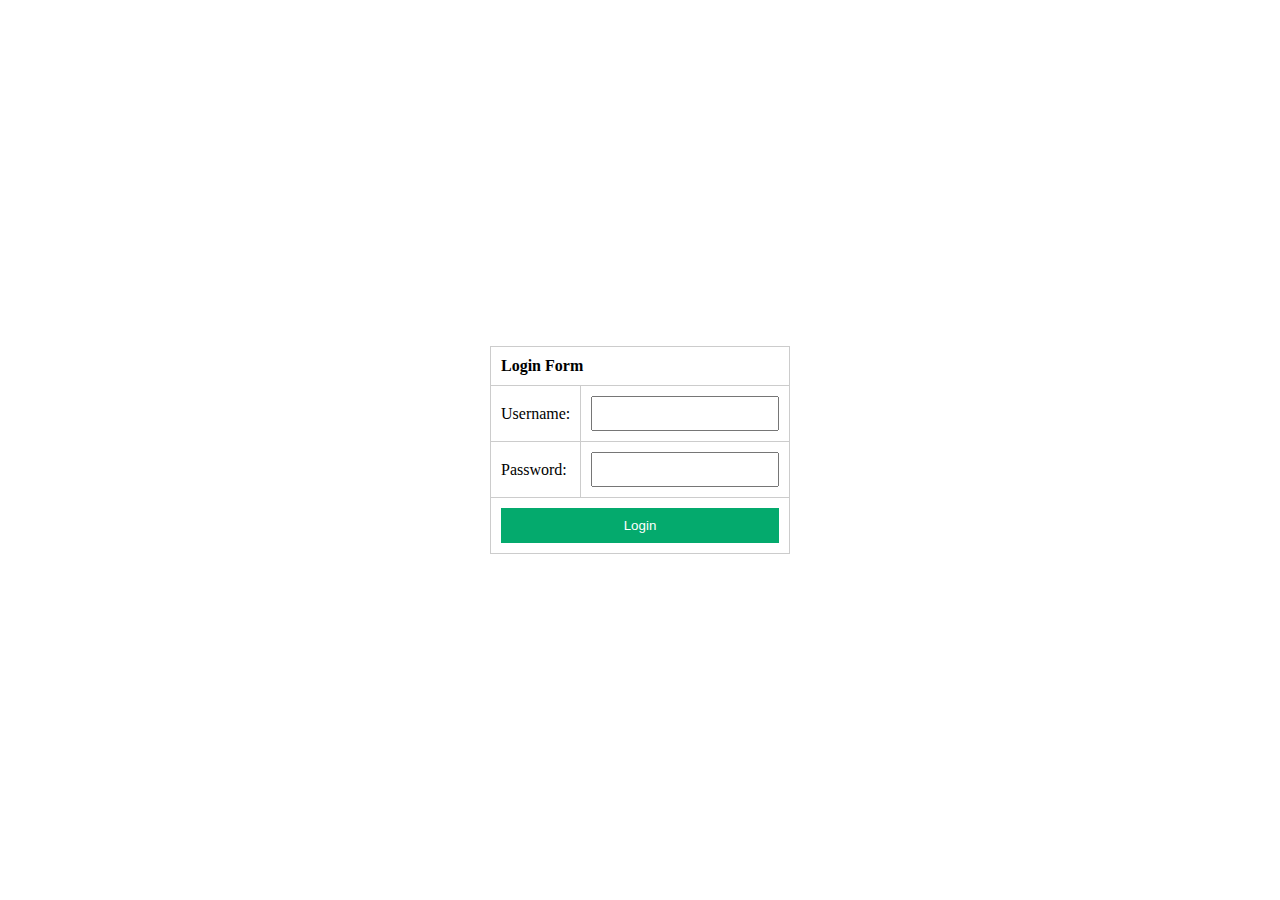
<file: logintable.html>
<!DOCTYPE html>
<html lang="en">
<head>
    <meta charset="UTF-8">
    <meta name="viewport" content="width=device-width, initial-scale=1.0">
    <title>Login Form</title>
    <style>
        /* Center the form on the page */
        body {
            display: flex;
            justify-content: center;
            align-items: center;
            height: 100vh;
            margin: 0;
        }
        /* Style the table */
        table {
            border-collapse: collapse;
            width: 300px;
        }
        table, th, td {
            border: 1px solid #ccc;
        }
        th, td {
            padding: 10px;
            text-align: left;
        }
        /* Style the form elements */
        input[type="text"], input[type="password"] { 
            width: 100%;
            padding: 8px;
            box-sizing: border-box;
        }
        button {
            width: 100%;
            background-color: #04AA6D;
            color: white;
            border: none;
            padding: 10px;
            cursor: pointer;
        }
        button:hover {
            opacity: 0.8;
        }
    </style>
</head>
<body>
    <form action="action_page.php" method="post">
        <table>
            <tr>
                <th colspan="2">Login Form</th>     
            </tr>
            <tr>
                <td><label for="uname">Username:</label></td>
                <td><input type="text" id="uname" name="uname" required></td>
            </tr>
            <tr>
                <td><label for="psw">Password:</label></td>
                <td><input type="password" id="psw" name="psw" required></td>
            </tr>
            <tr>
                <td colspan="2">
                    <button type="submit">Login</button>
                </td>
            </tr>
        </table>
    </form>
</body>
</html>
</file>
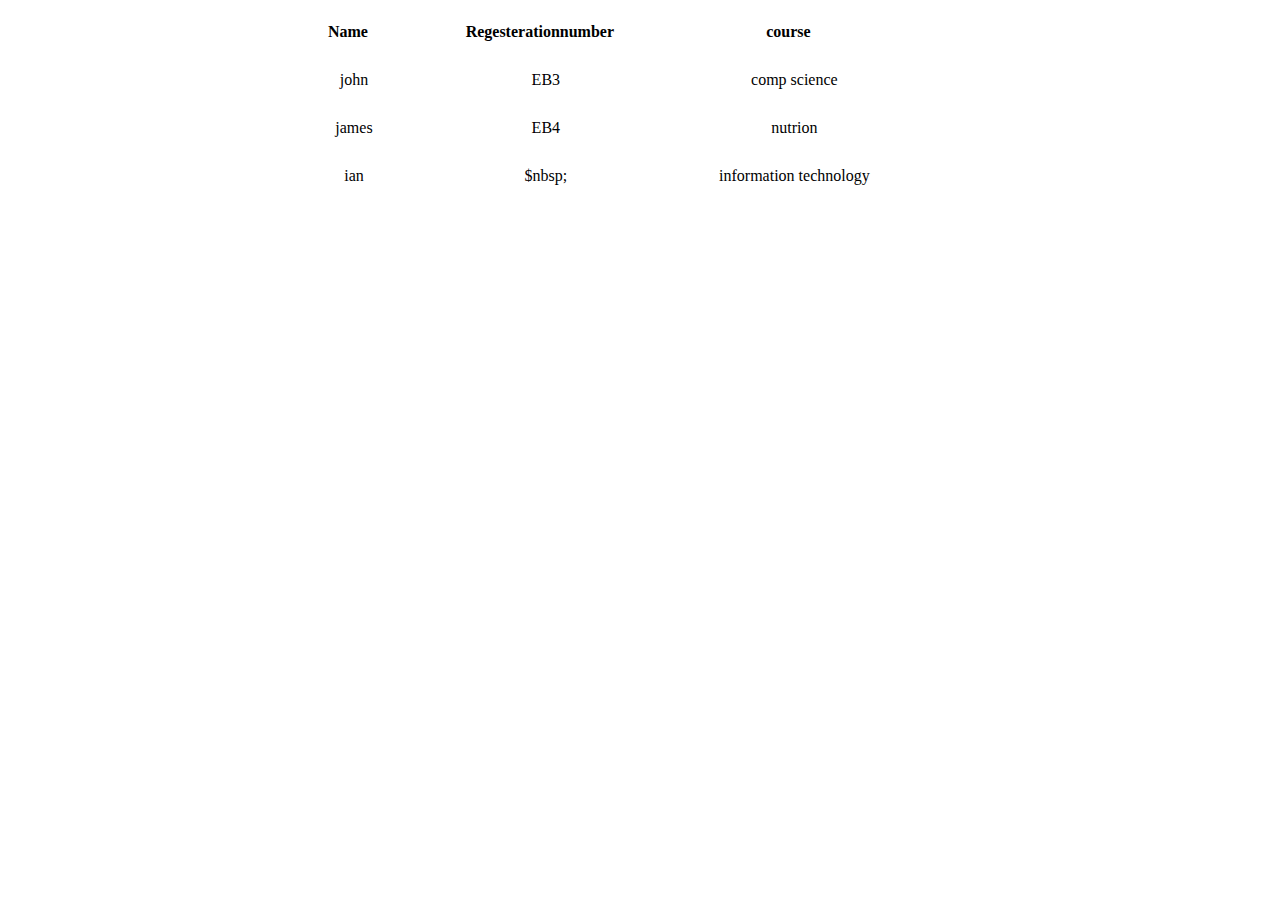
<file: table.html>
<!DOCTYPE html>
<html lang="en">
<head>
    <meta charset="UTF-8">
    <meta name="viewport" content="width=device-width, initial-scale=1.0">
    <link rel="stylesheet" href="./table.css">
    <title>Tables</title>
</head>
<body>
    <div class="content">
    <table>
        <thead>
        <tr>
            <th>Name</th>
            <th>Regesterationnumber</th>
            <th colspan="3">course</th>
            

        </tr>
        </thead>
        <tbody>
        <tr>
            <td>john</td>
            <td>EB3</td>
            <td>comp science</td>
        </tr>
        <tr>
            <td>james</td>
            <td>EB4</td>
            <td>nutrion</td>

        </tr>
        
        <tr>
            <td>ian</td>
            <td> $nbsp; </td>
            <td>information technology</td>

        </tr>
        </tbody>
    </table>
    </div>
</body>
</html>
</file>
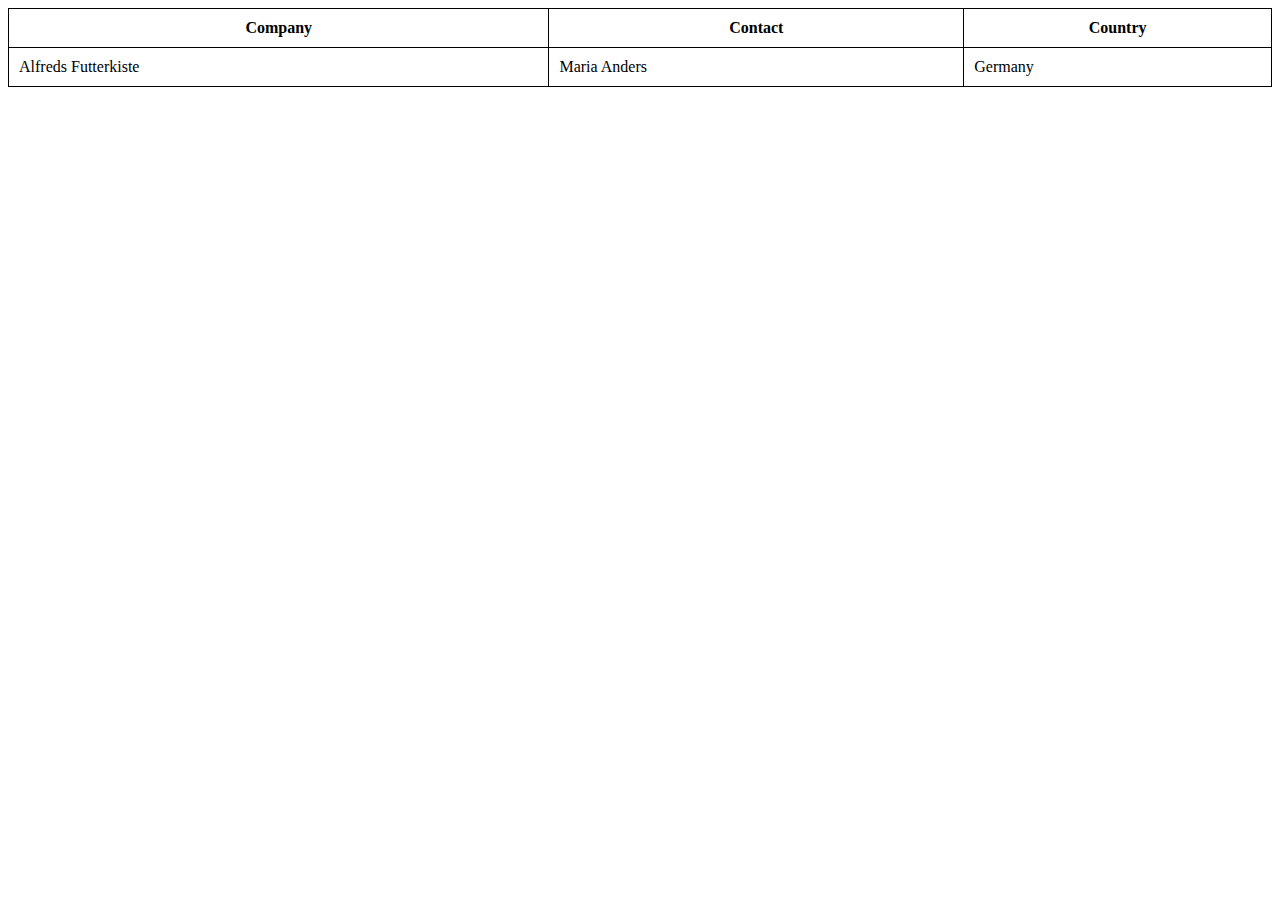
<file: table2.html>
<!DOCTYPE html>
<html lang="en">
<head>
    <meta charset="UTF-8">
    <meta name="viewport" content="width=device-width, initial-scale=1.0">
    <title>Simple Inline CSS Table</title>
</head>
<body>
    <table style="border-collapse: collapse; width: 100%; border: 1px solid black;">
        <thead>
            <tr>
                <th style="border: 1px solid black; padding: 10px;">Company</th>
                <th style="border: 1px solid black; padding: 10px;">Contact</th>
                <th style="border: 1px solid black; padding: 10px;">Country</th>
            </tr>
        </thead>
        <tbody>
            <tr>
                <td style="border: 1px solid black; padding: 10px;">Alfreds Futterkiste</td>
                <td style="border: 1px solid black; padding: 10px;">Maria Anders</td>
                <td style="border: 1px solid black; padding: 10px;">Germany</td>
            </tr>
            <!-- Add more rows as needed -->
        </tbody>
    </table>
</body>
</html>
</file>
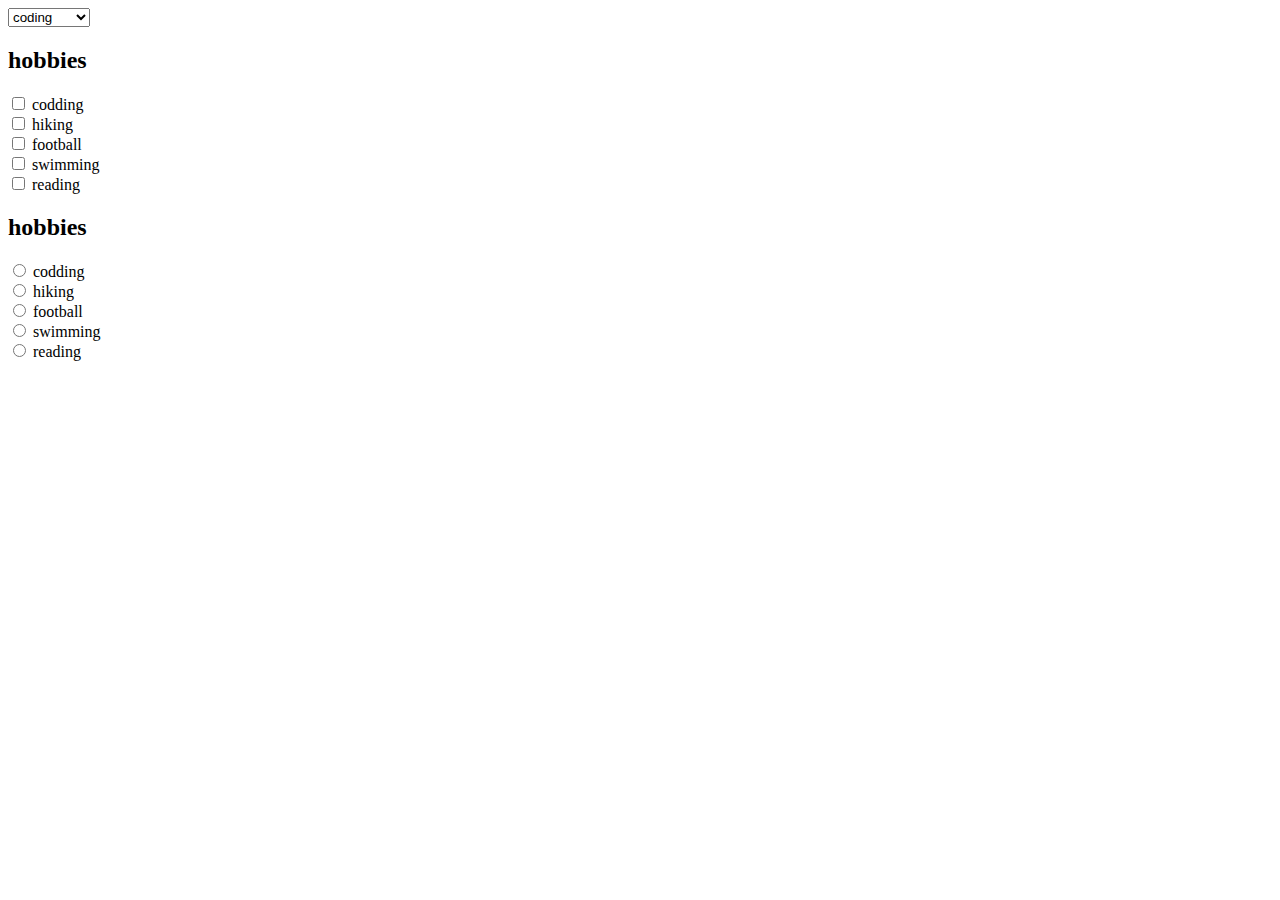
<file: trial.html>
<!DOCTYPE html>
<html lang="en">
<head>
    <meta charset="UTF-8">
    <meta name="viewport" content="width=device-width, initial-scale=1.0">
    <title>Document</title>
</head>
<body>
    <form>
        <select name="hobbies">
            <option>coding</option>
            <option>hiking</option>
            <option>football</option>
            <option>swimming</option>
            <option>reading</option>         
        </select>
    </form>
    <form>

        <h2>hobbies </h2>
            <input type="checkbox" name="eld"> codding <br>
            <input type="checkbox" name="eld">  hiking <br>
            <input type="checkbox" name="eld"> football <br>
            <input type="checkbox" name="eld"> swimming <br>
            <input type="checkbox" name="eld"> reading <br>
       
    </form>
    <form>
        
        <h2>hobbies </h2>
            <input type="radio" name="eld"> codding <br>
            <input type="radio" name="eld">  hiking <br>
            <input type="radio" name="eld"> football <br>
            <input type="radio" name="eld"> swimming <br>
            <input type="radio" name="eld"> reading <br>
       
    </form>
    
</body>
</html>
</file>
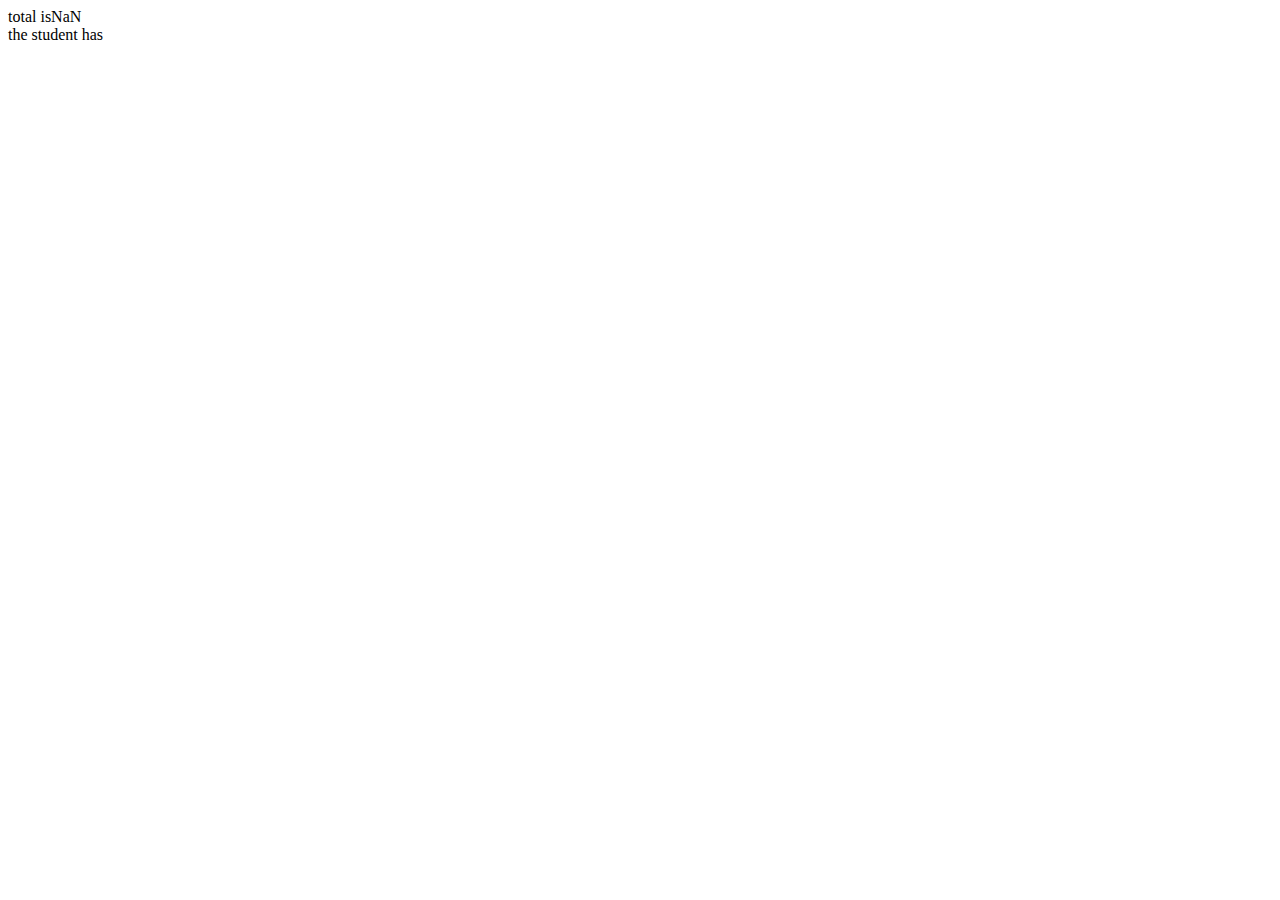
<file: trial2.html>
<!DOCTYPE html>
<html lang="en">
<head>
    <meta charset="UTF-8">
    <meta name="viewport" content="width=device-width, initial-scale=1.0">
    <title>Document</title>
</head>
<body>
    <script type="text/javascript">
        var cat = prompt("Please enter your cat marks");
        var Exam = prompt("Please enter your exam marks");
        var total = parseInt(cat) + parseInt(Exam);
        if (total >= 40){
            var status = "pass";
        }
            else if(total < 40){
                var status = "failed";

            }
            document.write("total is" + total)
            document.write("<br/>");
            document.write("the student has " + status )      
    </script>
</body> 
</html>
</file>
<file: table.css>
table{
    
    border-collapse: collapse;
    /* place-items: center; */
    margin: 0 auto;
    place-content: center;
    
 }
 
th, td {
    margin: 3px; 
/* text-align: right; */
justify-content: space-between; 
text-align: center;
 padding: 15px;  
place-content: center;
align-items: center;
padding-right: 90px;
gap: 10px;

}
th{
    padding-left: 3px;


}
</file>
